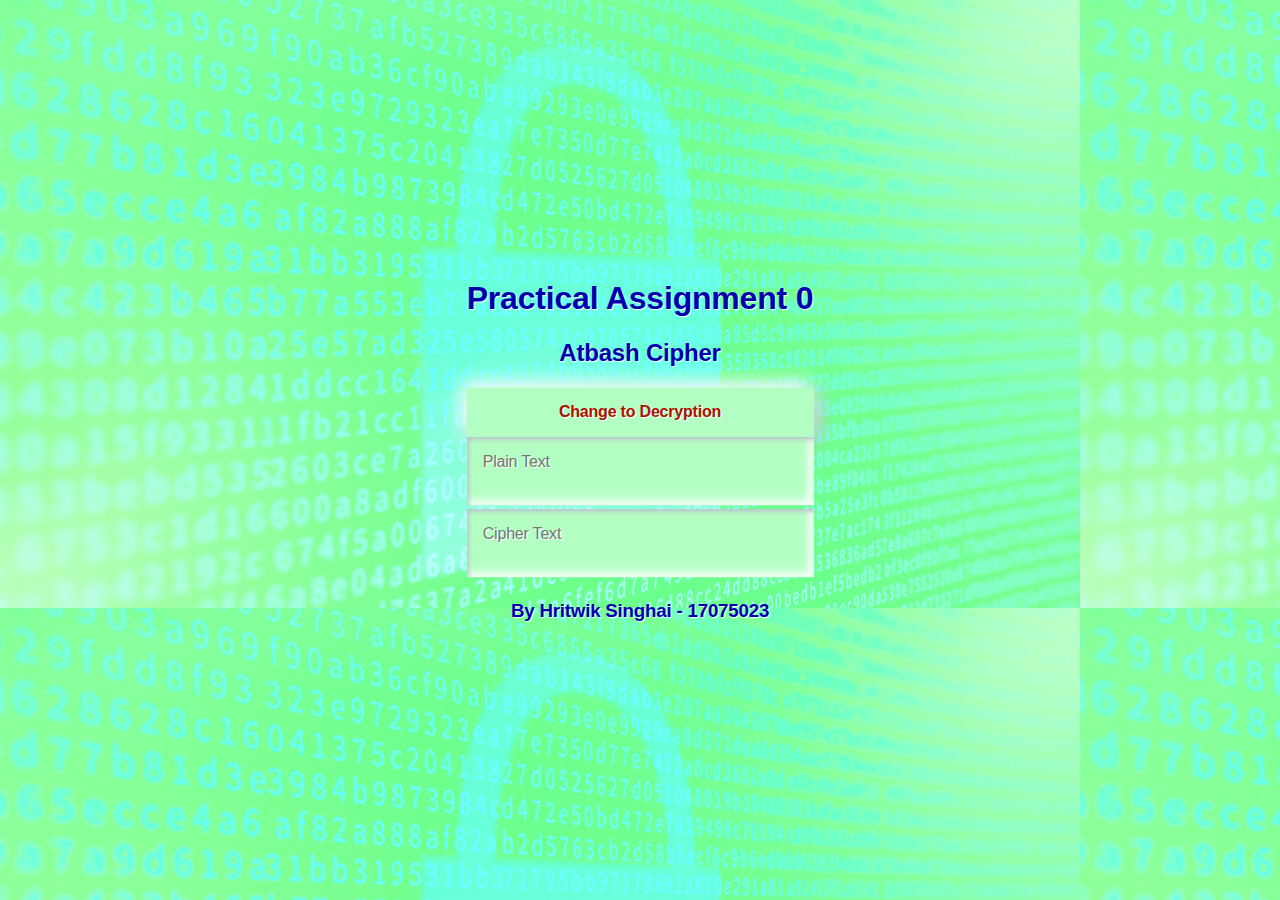
<file: Practical_Assignment_0/index.html>
<!DOCTYPE html>
<html lang="en" dir="ltr">
  <head>
    <meta charset="utf-8">
    <link rel="stylesheet" href="style.css">
    <script type="text/javascript" src="script.js"></script>
    <title>Project X</title>
  </head>
  <body>
    <div class="screen-center">
      <form>
        <div class="segment">
          <h1>Practical Assignment 0</h1>
        </div>
        <div class="segment">
          <h2>Atbash Cipher</h2>
        </div>
        <button id="swap" class="red" type="button" onClick='swapPlainAndCipher();'><i class="icon ion-md-lock"></i>Change to Decryption</button>
        <label>
          <textarea id = "input1" type="text" value = "" placeholder="Plain Text" onkeyup="checkInput(this);"></textarea>
        </label>
        <label>
          <textarea id = "input2" type="text" placeholder="Cipher Text" readonly></textarea>
        </label>
        <div class="segment">
          <h3>By Hritwik Singhai - 17075023</h3>
        </div>
      </form>
      </div>

  </body>
</html>
</file>
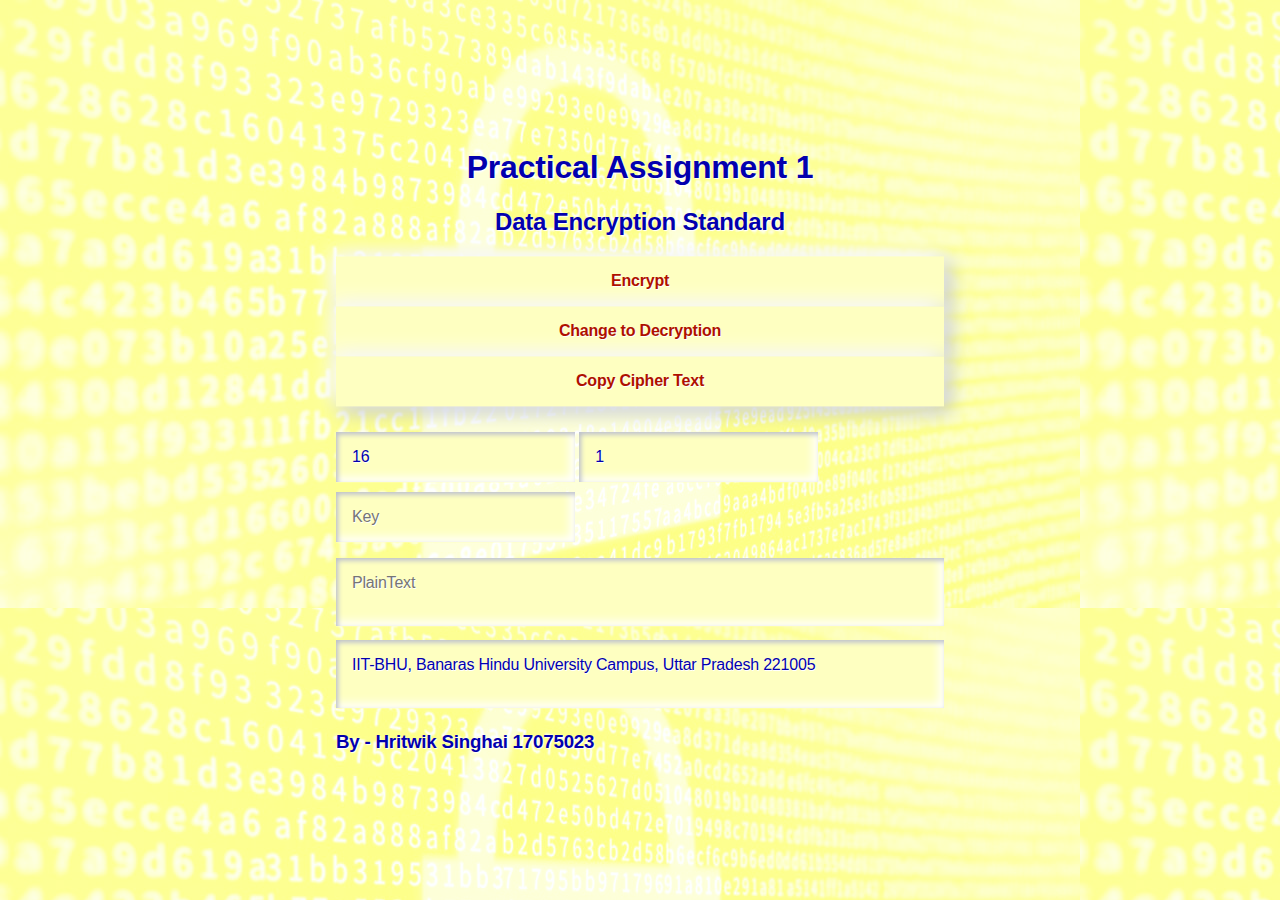
<file: Practical_Assignment_1/index2.html>
<!DOCTYPE html>
<html lang="en" dir="ltr">
  <head>
    <meta charset="utf-8">
    <link rel="stylesheet" href="style.css">
    <script type="text/javascript" src="des.js"></script>
    <title>Project X</title>
  </head>
  <body>
    <div class="screen-center">
      <form>
        <div class="segment">
          <h1>Practical Assignment 1</h1>
          <h2>Data Encryption Standard</h2>
        </div>
        <button id = "encryptbtn" class="red" type="button" onClick="runDEA(this);">Encrypt</button>
        <button class="red" type="button" onClick="swapFunc();"><i class="icon ion-md-lock"></i>Change to Decryption</button>
        <button class="red" type="button" onClick="copyOutputFunc();"><i class="icon ion-md-lock"></i>Copy Cipher Text</button>
        <ul class = "list-block">
          <li>
            <label>
              <input id = "block-size-input" type="number" value = "16" placeholder="Block Size" onchange="checkBlockSize(this);" />
            </label>
          </li>
          <li>
            <label>
              <input id = "rounds-input" type="number" value = "1" placeholder="Number of Rounds" onchange="checkRounds(this);" />
            </label>
          </li>
          <!-- <li>
            <button class="red" type="button" onClick="runGenerateBoxes();"><i class="icon ion-md-lock"></i>Generate Boxes</button>
          </li> -->
          <li>
            <label>
              <input id = "key-input" type="text" value = "" placeholder="Key"  />
            </label>
          </li>

          </ul>
          <ul>
          <li>
            <label>
              <textarea id = "inp1" type="text" value = "" placeholder="PlainText"></textarea>
            </label>
          </li>
          <li>
            <label>
              <textarea id = "inp2" type="text" placeholder="CipherText" >IIT-BHU, Banaras Hindu University Campus, Uttar Pradesh 221005</textarea>
            </label>
          </li>
        </ul>
      <h3>By - Hritwik Singhai 17075023</h3> 
      </form>
      </div>

  </body>
</html>
</file>
<file: Practical_Assignment_0/style.css>
html{
  --color-red : #AE1100;
  --color-blue: #0300ad;
  --color-bg : #b3ffc3;
  --color-shadow: #BABECC;
  --color-white: #FFF;
  --ruler : 16px;
}
body, html {
  background-color:var(--color-bg);
  background-image: url("BGImage.jpeg");
  background-blend-mode: overlay;
}

body, p, input, select, textarea, button {
    font-family: 'Montserrat', sans-serif;
    letter-spacing: -0.2px;
    font-size: var(--ruler);
    color: var(--color-blue);
}

div, p {
  color: var(--color-blue);
  text-shadow: 1px 1px 1px var(--color-white);
}


form {
  padding: var(--ruler);
  width: var(--ruler)*20;
  margin: 0 auto;
}


.segment {
  padding: var(--ruler)*2 0;
  text-align: center;
}

button, input,textarea {
  border: 0;
  outline: 0;
  font-size: var(--ruler);
  border-radius: var(--ruler)*20;
  padding: var(--ruler);
  background-color:var(--color-bg);
  text-shadow: 1px 1px 0 var(--color-white);
}

label {
  display: block;
  margin-bottom: var(--ruler)*1.5;
  width: 100%;
}

input, textarea {
  margin-right: var(--ruler)/2;
  box-shadow:  inset 2px 2px 5px var(--color-shadow), inset -5px -5px 10px var(--color-white);
  width: 100%;
  box-sizing: border-box;
  transition: all 0.2s ease-in-out;
  appearance: none;
  -webkit-appearance: none;


}
input,textarea : focus {
  box-shadow:  inset 1px 1px 2px var(--color-shadow), inset -1px -1px 2px var(--color-white);
}

button {
  display: block;
  margin: auto;
  color:var(--color-red);
  font-weight: bold;
  box-shadow: -5px -5px 20px var(--color-white),  5px 5px 20px var(--color-shadow);
  transition: all 0.2s ease-in-out;
  cursor: pointer;
  font-weight: 600;

  &:active {
    box-shadow: inset 1px 1px 2px var(--color-shadow), inset -1px -1px 2px var(--color-white);
  }

  .icon {
    margin-right: var(--ruler)/2;
  }

  &.unit {
    border-radius: var(--ruler)/2;
    line-height: 0;
    width: var(--ruler)*3;
    height: var(--ruler)*3;
    display:inline-flex;
    justify-content: center;
    align-items:center;
    margin: 0 var(--ruler)/2;
    font-size: var(--ruler)*1.2;

    .icon {
      margin-right: 0;
    }
  }

  &.red {
    display: block;
    margin: auto;
    width: 100%;
    color:var(--color-red);
  }
}
button:hover {
  box-shadow: -2px -2px 5px var(--color-white), 2px 2px 5px var(--color-shadow);
}
.input-group {
  display: flex;
  align-items: center;
  justify-content: flex-start;

  label {
    margin: 0;
    flex: 1;
  }
}

.screen-center {
  position: absolute;
  left: 50%;
  top: 50%;
  -webkit-transform: translate(-50%, -50%);
  transform: translate(-50%, -50%);
}

textarea{
  resize: none;

}


ul,li{
  list-style: none;
  text-decoration: none;
  padding: 0;
  list-style-type: none;
}

.list-block li{
  display: inline-block;
}
li{
  margin-top : 10px;
}
</file>
<file: Practical_Assignment_1/style.css>
html{
  --color-red : #AE1100;
  --color-blue: #0300ad;
  --color-bg : #feffc1;
  --color-shadow: #BABECC;
  --color-white: #FFF;
  --ruler : 16px;
}
body, html {
  background-color:var(--color-bg);
  background-image: url("BGImage.jpeg");
  background-blend-mode: overlay;
}

body, p, input, select, textarea, button {
    font-family: 'Montserrat', sans-serif;
    letter-spacing: -0.2px;
    font-size: var(--ruler);
    color: var(--color-blue);
}

div, p {
  color: var(--color-blue);
  text-shadow: 1px 1px 1px var(--color-white);
}


form {
  padding: var(--ruler);
  width: var(--ruler)*20;
  margin: 0 auto;
}


.segment {
  padding: var(--ruler)*2 0;
  text-align: center;
}

button, input,textarea {
  border: 0;
  outline: 0;
  font-size: var(--ruler);
  border-radius: var(--ruler)*20;
  padding: var(--ruler);
  background-color:var(--color-bg);
  text-shadow: 1px 1px 0 var(--color-white);
}

label {
  display: block;
  margin-bottom: var(--ruler)*1.5;
  width: 100%;
}

input, textarea {
  margin-right: var(--ruler)/2;
  box-shadow:  inset 2px 2px 5px var(--color-shadow), inset -5px -5px 10px var(--color-white);
  width: 100%;
  box-sizing: border-box;
  transition: all 0.2s ease-in-out;
  appearance: none;
  -webkit-appearance: none;


}
input,textarea : focus {
  box-shadow:  inset 1px 1px 2px var(--color-shadow), inset -1px -1px 2px var(--color-white);
}

button {
  display: block;
  margin: auto;
  color:var(--color-red);
  font-weight: bold;
  box-shadow: -5px -5px 20px var(--color-white),  5px 5px 20px var(--color-shadow);
  transition: all 0.2s ease-in-out;
  cursor: pointer;
  font-weight: 600;

  &:active {
    box-shadow: inset 1px 1px 2px var(--color-shadow), inset -1px -1px 2px var(--color-white);
  }

  .icon {
    margin-right: var(--ruler)/2;
  }

  &.unit {
    border-radius: var(--ruler)/2;
    line-height: 0;
    width: var(--ruler)*3;
    height: var(--ruler)*3;
    display:inline-flex;
    justify-content: center;
    align-items:center;
    margin: 0 var(--ruler)/2;
    font-size: var(--ruler)*1.2;

    .icon {
      margin-right: 0;
    }
  }

  &.red {
    display: block;
    margin: auto;
    width: 100%;
    color:var(--color-red);
  }
}
button:hover {
  box-shadow: -2px -2px 5px var(--color-white), 2px 2px 5px var(--color-shadow);
}
.input-group {
  display: flex;
  align-items: center;
  justify-content: flex-start;

  label {
    margin: 0;
    flex: 1;
  }
}

.screen-center {
  position: absolute;
  left: 50%;
  top: 50%;
  -webkit-transform: translate(-50%, -50%);
  transform: translate(-50%, -50%);
}

textarea{
  resize: none;

}


ul,li{
  list-style: none;
  text-decoration: none;
  padding: 0;
  list-style-type: none;
}

.list-block li{
  display: inline-block;
}
li{
  margin-top : 10px;
}
</file>
